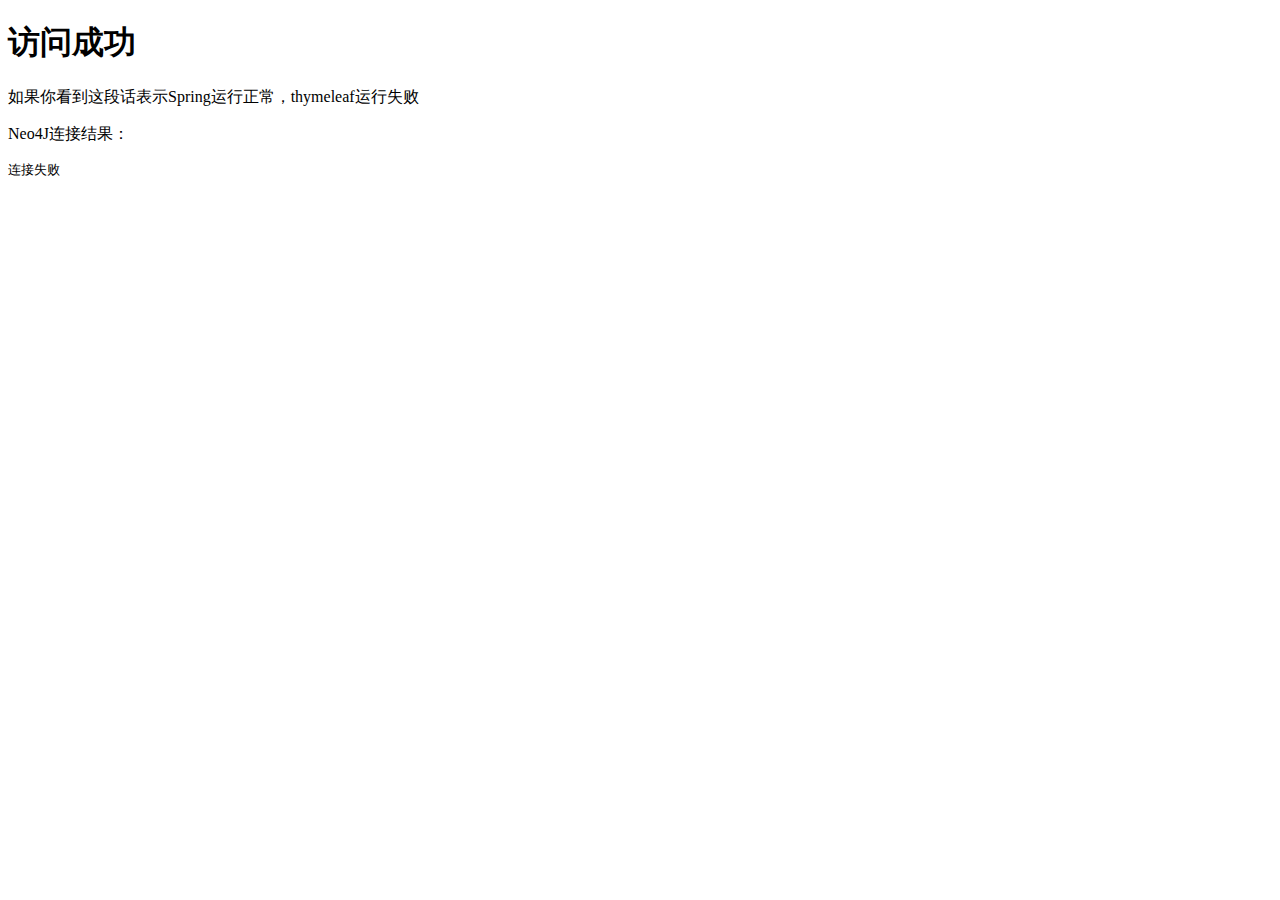
<file: src/main/resources/templates/welcome.html>
<!--如果不想在Idea里看见th提示not bound, 请使用以下3行-->
<!DOCTYPE html SYSTEM "http://www.thymeleaf.org/dtd/xhtml1-strict-thymeleaf-4.dtd">
<html xmlns="http://www.w3.org/1999/xhtml"
      xmlns:th="http://www.thymeleaf.org">

<head>
    <meta charset="UTF-8">
    <title>ArtAtCode</title>
</head>
<body>
    <h1>访问成功</h1>
    <!--
    thymeleaf使用示例,接收了来自服务器的"info"
    -->
    <p th:text="${info}">如果你看到这段话表示Spring运行正常，thymeleaf运行失败</p>
    <p>Neo4J连接结果：</p>
    <pre th:text="${count}">连接失败</pre>
</body>
</html>
</file>
